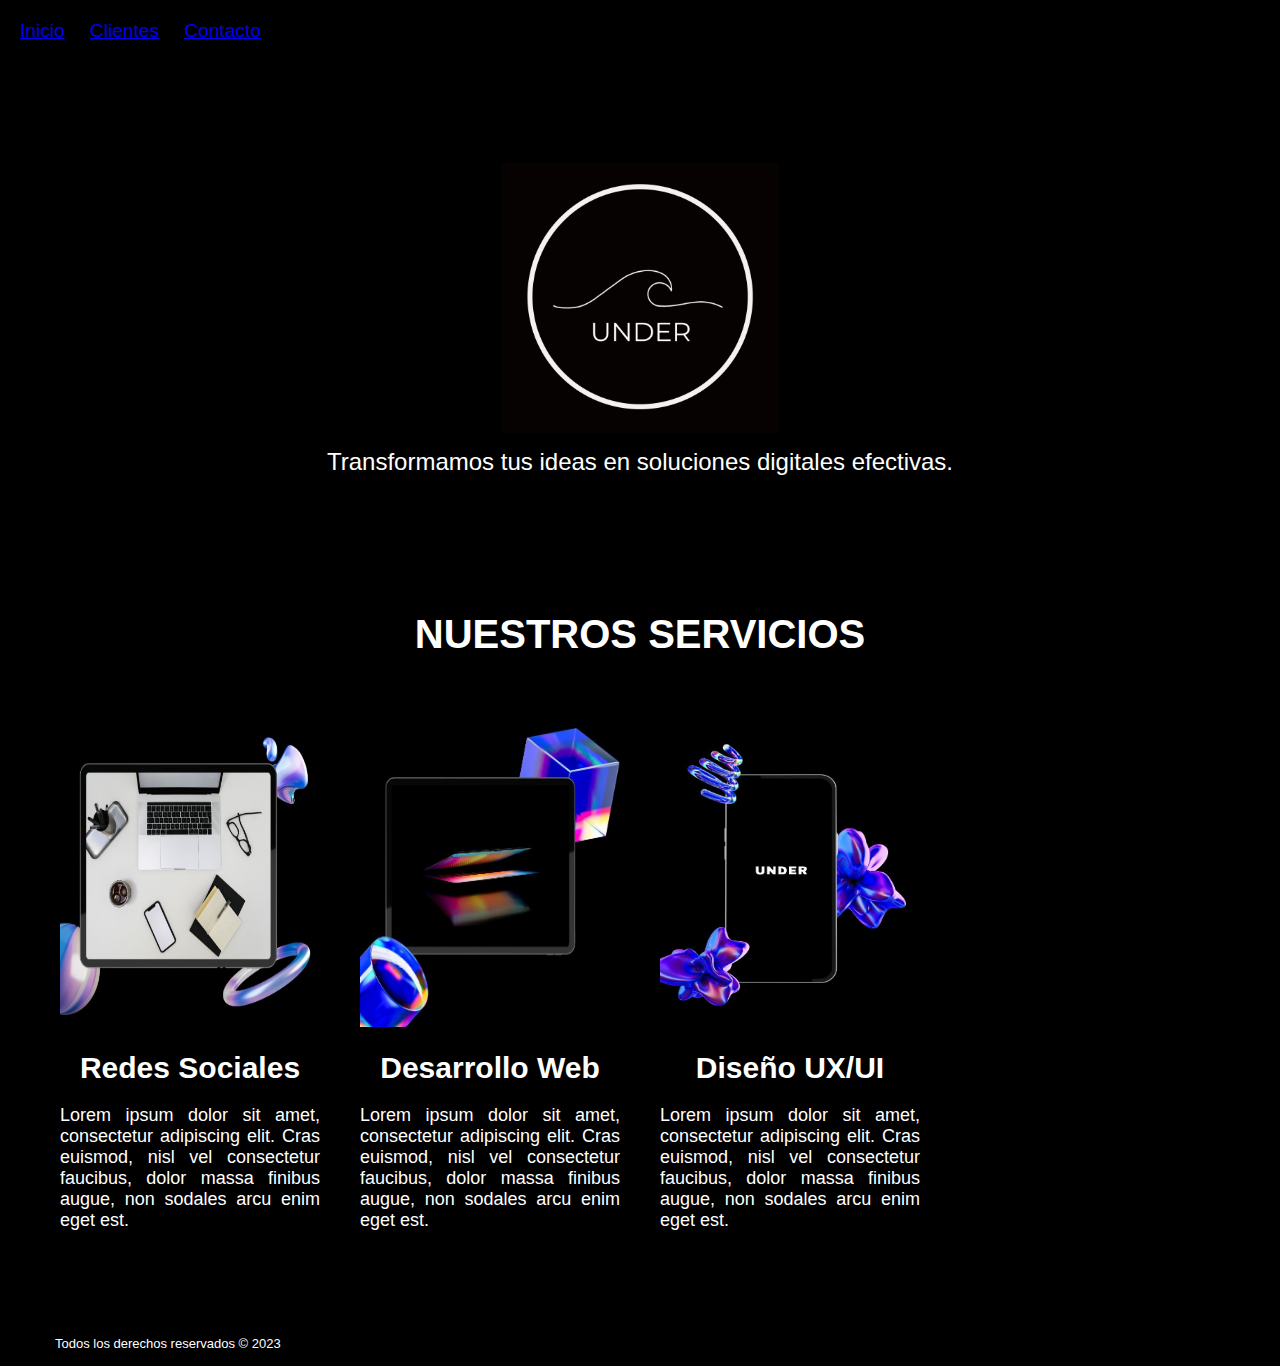
<file: index.html>
<!DOCTYPE html>
<html lang="es">
<head>
    <meta charset="UTF-8" />
    <meta name="viewport" content="width=device-width, initial-scale=1.0" />
    <title>UNDER DIGITAL</title>
    <link rel="shortcut icon" href="./assets/favicon.ico" type="image/x-icon">
   <link rel="stylesheet" href="style.css" />
</head>
<body>
    <header class="header">
              <!-- <h1>UNDER DIGITAL</h1> -->
        <nav>
                <ul class="display">
                <li> <a href="index.html"> Inicio </a> </li> 
                <!-- <li><a href="./pages/servicios.html"> Servicios</a></li> -->
                <li> <a href="./pages/clientes.html"> Clientes </a> </li>
                <li> <a href="./pages/contact.html"> Contacto </a> </li>
            </ul>
        </nav>            
    </header>
    <main>
        <section class="inicio">
            <img src="./assets/logo2.png" alt="logo" class="selector-logo">
            <!-- <h1>Bienvenidos a UNDER</h1> -->
            <p>Transformamos tus ideas en soluciones digitales efectivas.</p>
        </section>
        <section class="servicios">
            <div class="container">
              <h2>NUESTROS SERVICIOS</h2>
              <div class="row">
                <div class="col-md-4">
                  <div class="serv">
                    <img src="./assets/redes.jpg" alt="Redes Sociales">
                    <h3>Redes Sociales</h3>
                    <p>Lorem ipsum dolor sit amet, consectetur adipiscing elit. Cras euismod, nisl vel consectetur faucibus, dolor massa finibus augue, non sodales arcu enim eget est.</p>
                  </div>
                </div>
                <div class="col-md-4">
                  <div class="serv">
                    <img src="./assets/notebook.jpg" alt="DesarolloWeb">
                    <h3>Desarrollo Web</h3>
                    <p>Lorem ipsum dolor sit amet, consectetur adipiscing elit. Cras euismod, nisl vel consectetur faucibus, dolor massa finibus augue, non sodales arcu enim eget est.</p>
                  </div>
                </div>
                <div class="col-md-4">
                  <div class="serv">
                    <img src="./assets/cel.jpg" alt="DiseñoUXUI">
                    <h3>Diseño UX/UI</h3>
                    <p>Lorem ipsum dolor sit amet, consectetur adipiscing elit. Cras euismod, nisl vel consectetur faucibus, dolor massa finibus augue, non sodales arcu enim eget est.</p            </div>
                </div>
              </div>
            </div>
          </section>
        
    </main>
    <footer>
      <p class="selector-footer">Todos los derechos reservados © 2023 </p>
    </footer>
</body>
</html>
</file>
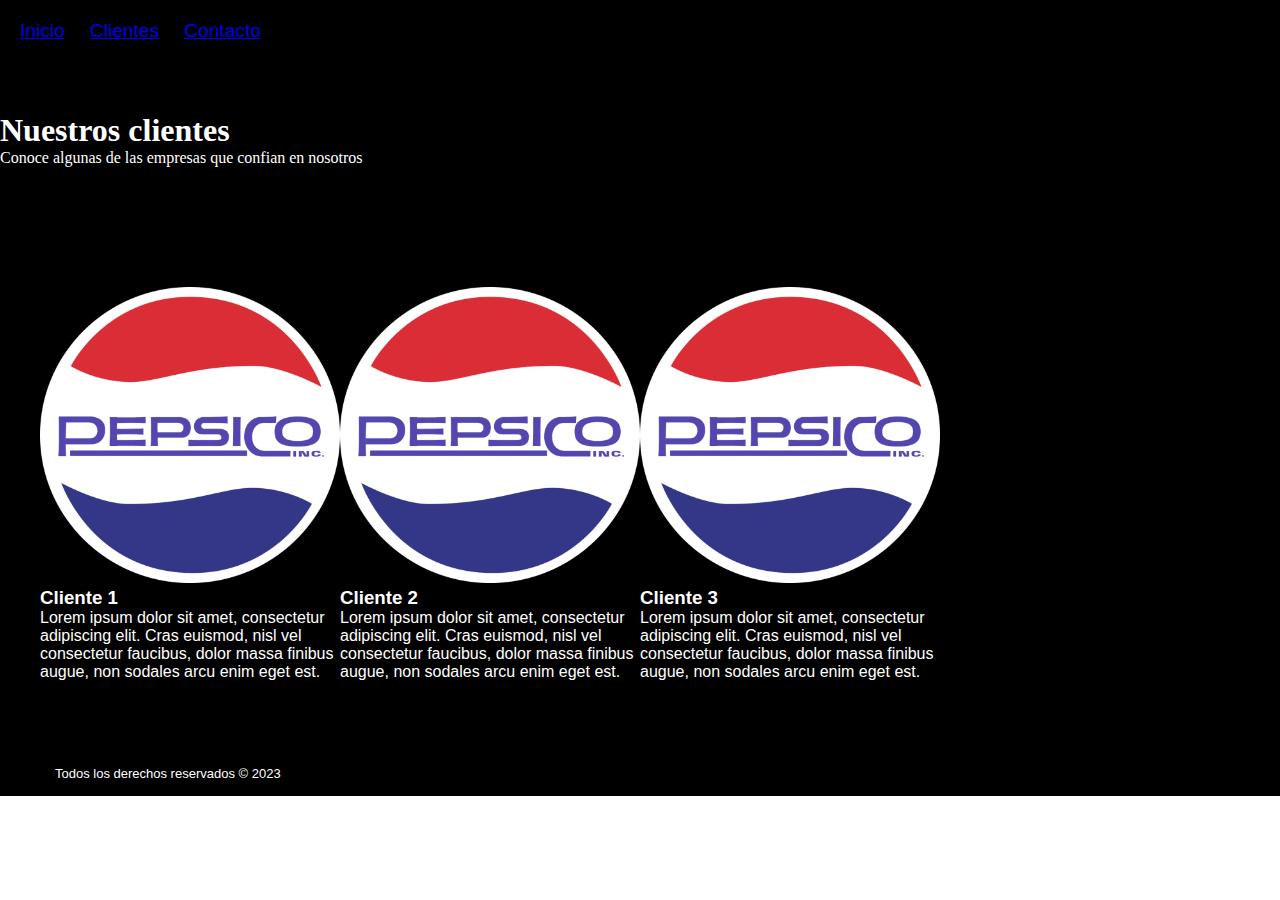
<file: pages/clientes.html>
<!DOCTYPE html>
<html lang="es">
<head>
    <meta charset="UTF-8">
    <meta name="viewport" content="width=device-width, initial-scale=1.0">
    <title>CLIENTES</title>
    <link rel="shortcut icon" href="./assets/favicon.ico" type="image/x-icon">
    <link rel="stylesheet" href="../style.css" />
</head>
<body>
    <header class="header">
      <nav>
        <ul class="display">
          <li><a href="../index.html">Inicio</a></li>
          <li><a href="clientes.html">Clientes</a></li>
          <li><a href="contact.html">Contacto</a></li>
        </ul>
      
      </nav>
    </header>
    <main>
      <section class="clientes">
        <h1>Nuestros clientes</h1>
        <p>Conoce algunas de las empresas que confian en nosotros</p>
      </section>
      <section class="clientes">
        <div class="container">
          <div class="row">
            <div class="col-md-4">
              <div class="client">
                <img src="../assets/PepsiCo-Logo.png" alt="Cliente 1">
                <h3>Cliente 1</h3>
                <p>Lorem ipsum dolor sit amet, consectetur adipiscing elit. Cras euismod, nisl vel consectetur faucibus, dolor massa finibus augue, non sodales arcu enim eget est.</p>
              </div>
            </div>
            <div class="col-md-4">
              <div class="client">
                <img src="../assets/PepsiCo-Logo.png" alt="Cliente 2">
                <h3>Cliente 2</h3>
                <p>Lorem ipsum dolor sit amet, consectetur adipiscing elit. Cras euismod, nisl vel consectetur faucibus, dolor massa finibus augue, non sodales arcu enim eget est.</p>
              </div>
            </div>
            <div class="col-md-4">
              <div class="client">
                <img src="../assets/PepsiCo-Logo.png" alt="Cliente 3">
                <h3>Cliente 3</h3>
                <p>Lorem ipsum dolor sit amet, consectetur adipiscing elit. Cras euismod, nisl vel consectetur faucibus, dolor massa finibus augue, non sodales arcu enim eget est.</p>
              </div>
            </div>
          </div>
         
          </div>
        </div>
      </section>
    </main>
    <footer>
      <p class="selector-footer">Todos los derechos reservados © 2023 </p>
    </footer>
  </body>
</html>
</file>
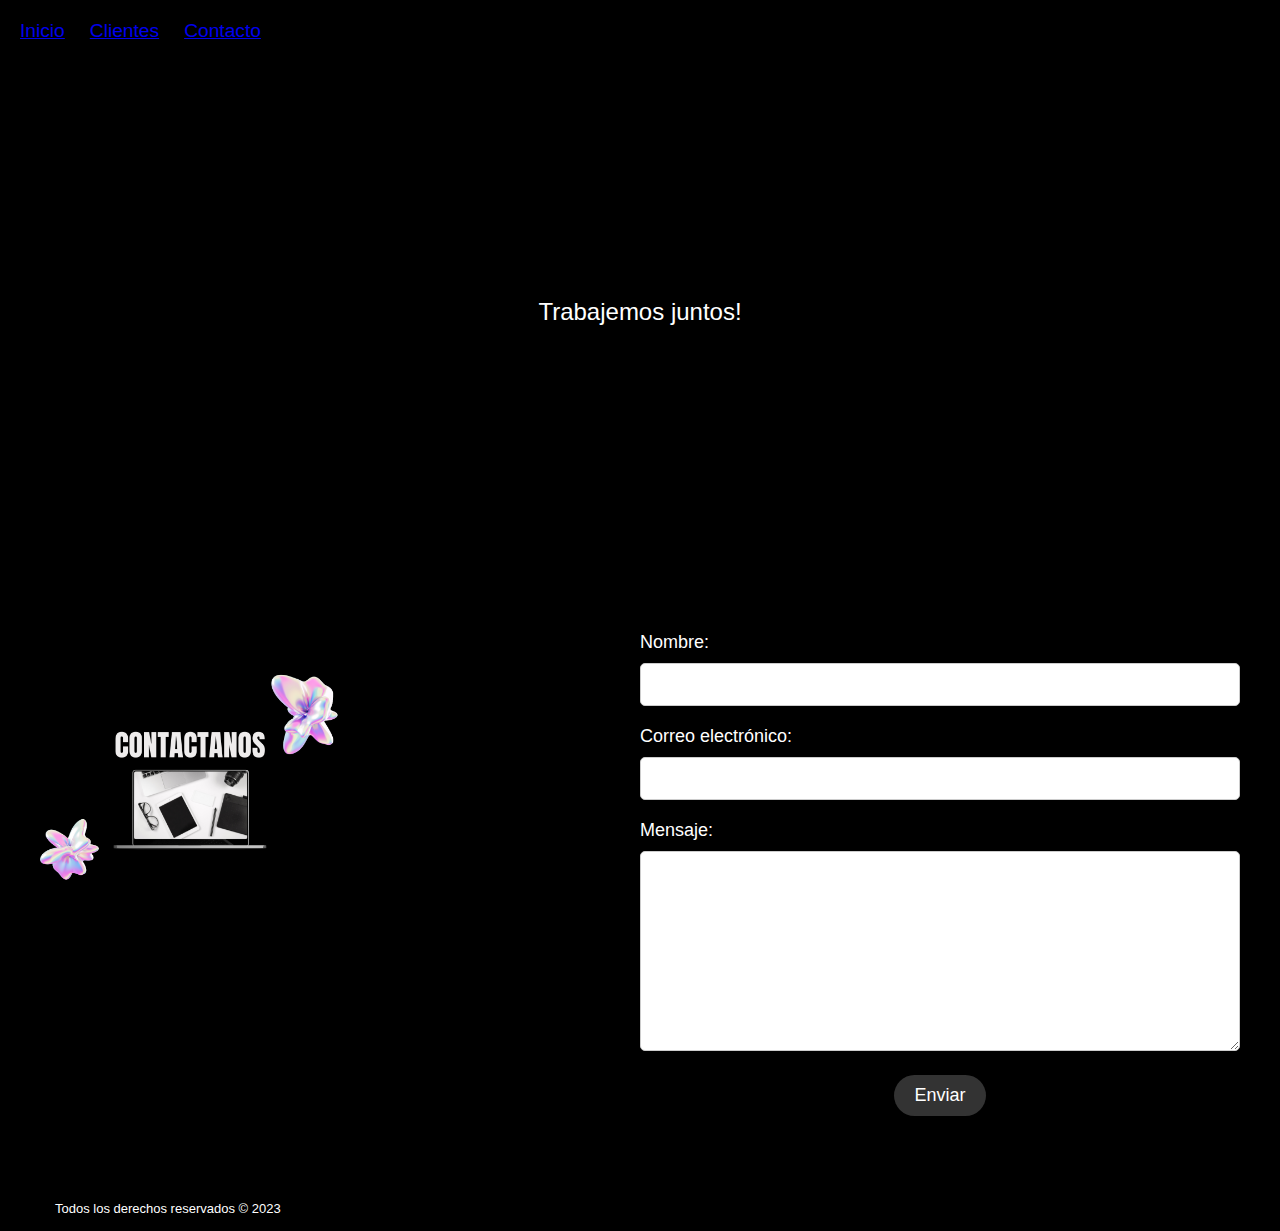
<file: pages/contact.html>
<!DOCTYPE html>
<html lang="es">
<head>
    <meta charset="UTF-8">
    <meta name="viewport" content="width=device-width, initial-scale=1.0">
    <title>CONTACTO</title>
    <link rel="shortcut icon" href="./assets/favicon.ico" type="image/x-icon">
    <link rel="stylesheet" href="../style.css" />
</head>
<body>
    <header class="header">
        <nav>
            <ul class="display">
                <li> <a href="../index.html"> Inicio </a> </li> 
                <li> <a href="clientes.html"> Clientes </a> </li>
                <li> <a href="contact.html"> Contacto </a> </li>
            </ul>
        </nav>            
    </header>

<main>
    <section class="inicio">
      <!-- <h1>Contacto</h1> -->
      <p>Trabajemos juntos!</p>
    </section>
    <section class="contact-form">
      <div class="container">
        <div class="row">
          <div class="col-sm-12 col-md-6">
            <img src="../assets/contacto.png" alt="Contacto">
          </div>
          <div class="col-sm-12 col-md-6">
            <form>
              <div class="form-group">
                <label for="name">Nombre:</label>
                <input type="text" id="name" name="name" required>
              </div>
              <div class="form-group">
                <label for="email">Correo electrónico:</label>
                <input type="email" id="email" name="email" required>
              </div>
              <div class="form-group">
                <label for="message">Mensaje:</label>
                <textarea id="message" name="message" required></textarea>
              </div>
              <button type="submit">Enviar</button>
            </form>
          </div>
        </div>
      </div>
    </section>
  </main>

    <!-- <main> ANTERIOR A LA CORRECCION
        
        <img src="../assets/contacto.png" alt="Contacto">
        <div class="boxgeneral">
            <p>Email: Lorem ipsum dolor sit amet .</p>
            <p>Teléfono: Lorem ipsum dolor sit amet .</p>
         </div>
        <a href="../index.html" class="volver"> Volver al inicio </a>  
    </main> -->
    <footer>
      <p class="selector-footer">Todos los derechos reservados © 2023</p>
    </footer>
    
</body>
</html>
</file>
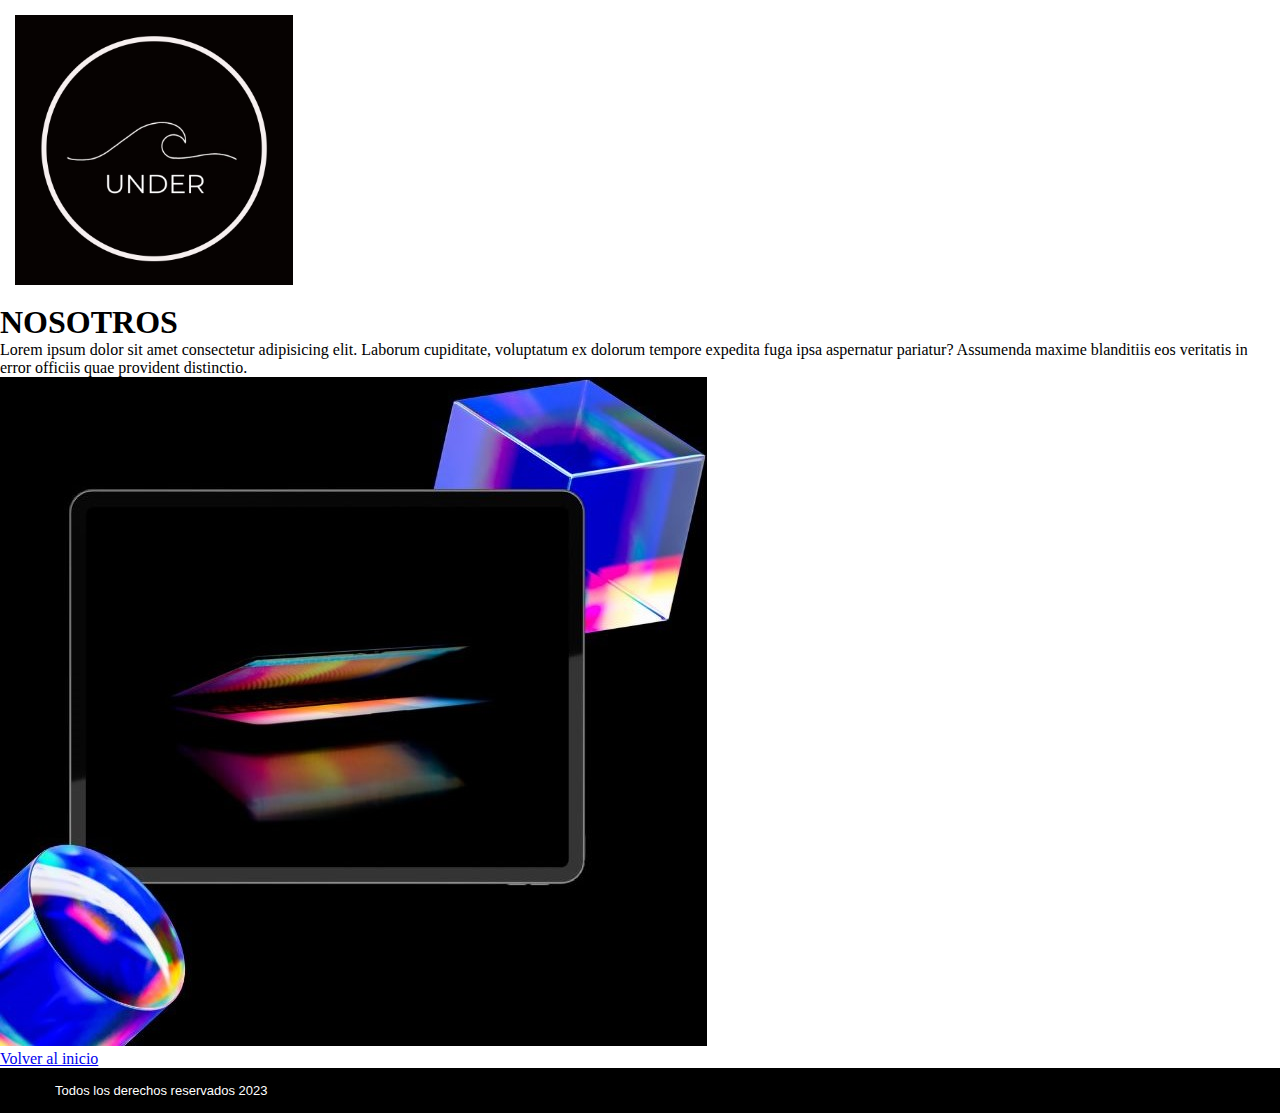
<file: pages/nosotros.html>
<!DOCTYPE html>
<html lang="es">
<head>
    <meta charset="UTF-8">
    <meta name="viewport" content="width=device-width, initial-scale=1.0">
    <title>Nosotros</title>
    <link rel="shortcut icon" href="./assets/favicon.ico" type="image/x-icon">
    <link rel="stylesheet" href="../style.css" />
</head>
<body>
    <header class="headernosotros">
        <img src="../assets/logo2.png" alt="logo" class="selector-logo">
        
    </header>
    <main>
        <section class="hero">
        <div>
            <h1>NOSOTROS</h1>
             <p>Lorem ipsum dolor sit amet consectetur adipisicing elit. Laborum cupiditate, voluptatum ex dolorum tempore expedita fuga ipsa aspernatur pariatur? Assumenda maxime blanditiis eos veritatis in error officiis quae provident distinctio.</p>
        </div>
        <div>
            <img src="../assets/notebook.jpg" alt="DesarrolloWeb">
        </div>
        <a href="../index.html" class="volver"> Volver al inicio </a> 
        </section>
        
    </main>
    
    <footer class="footernosotros">
        <p class="selector-footer">Todos los derechos reservados 2023</p>
    </footer>
    
</body>
</html>
</file>
<file: style.css>
* {
	margin: 0;
	padding: 0;
    box-sizing: border-box;
}
/* Estilos para la navegación */
nav {
    background-color: black;
    color: #fff;
    display: flex;
    font-size: larger;
    text-align: right;
    justify-content: space-between;
    padding: 20px;
    font-family: 'Segoe UI', Tahoma, Geneva, Verdana, sans-serif;
  }
  
  nav ul {
    display: flex;
    list-style: none;
    margin: 0;
    padding: 0;
  }
  
  nav ul li {
    margin-right: 25px;
    color: #fff;
    text-decoration: none;
  }
  
  .selector-logo {
    height: 300px;
    padding: 15px;
    background-repeat: no-repeat;
}
  
  /* Estilos para la sección de inicio */
  .inicio {
    background-color: black;
    color: white;
    display: flex;
    flex-direction: column;
    justify-content: center;
    align-items: center;
    height: 500px;
    text-align: center;
    font-family: 'Segoe UI', Tahoma, Geneva, Verdana, sans-serif;
  }
  
  .inicio h1 {
    font-size: 48px;
    margin-bottom: 20px;
  }
  
  .inicio p {
    font-size: 24px;
  }
  
  /* Estilos para la sección de servicios */
  .servicios {
    background-color: black;
    color: white;
    padding: 50px 0;
  }
  
  .servicios h2 {
    font-size: 40px;
    margin-bottom: 50px;
    text-align: center;
  }
  
  .servicios .serv {
    background-color: black;
    color: white;
    border-radius: 5px;
    padding: 20px;
    text-align: center;
   
  }
  
  .servicios .serv img {
    width: 300px;
    height: 300px;
    margin-bottom: 20px;
    text-align: center;
  }
  
  .servicios .serv h3 {
    font-size: 30px;
    margin-bottom: 20px;
  }
  
  .servicios .serv p {
    font-size: 18px;
    text-align: justify;
  }
  

  /* Estilos para los grids del inicio */
  .container {
    background-color: black;
    color: white;
    max-width: 1200px;
    margin: 0 auto;
    font-family: 'Segoe UI', Tahoma, Geneva, Verdana, sans-serif;
  }
  
  .row {
    display: flex;
    flex-wrap: wrap;
    margin: 20px 0;
    background-color: black;
    color: white;
  }
  
  .col-md-4 {
    width: 33.33%;
  }
  
  /* Media queries */
  @media (max-width: 991px) {
    .col-md-4 {
      width: 50%;
    }
  }
  
  @media (max-width: 767px) {
    .col-md-4 {
      width: 100%;
    }
  }

/* Estilos para el formulario de contacto */
.contact-form {
    padding: 50px 0;
    background-color: black;
  }
  
  .contact-form img {
    max-width: 50%;
    /* width: 300px;
    height: 300px; */
  }
  
  .contact-form form {
    display: flex;
    flex-direction: column;
    justify-content: center;
    align-items: center;
  }
  
  .contact-form .form-group {
    margin-bottom: 20px;
    width: 100%;
  }
  
  .contact-form label {
    display: block;
    font-size: 18px;
    margin-bottom: 10px;
  }
  
  .contact-form input,
  .contact-form textarea {
    border: 1px solid #ccc;
    border-radius: 5px;
    font-size: 18px;
    padding: 10px;
    width: 100%;
  }
  
  .contact-form textarea {
    height: 200px;
  }
  
  .contact-form button {
    background-color: #333;
    border: none;
    border-radius: 50px;
    color: #fff;
    cursor: pointer;
    font-size: 18px;
    padding: 10px 20px;
    transition: background-color 0.3s ease;
  }
  
  .contact-form button:hover {
    background-color: #555;
  }
  /* Estilos para los grids */
.container {
    max-width: 1200px;
    margin: 0 auto;
  }
  
  .row {
    display: flex;
    flex-wrap: wrap;
    margin: 20px 0;
    
  }
  
  .col-sm-12 {
    width: 100%;
  }
  
  .col-sm-6 {
    width: 50%;
  }
  
  .col-md-4 {
    width: 33.33%;
  }
  
  .col-md-6 {
    width: 50%;
  }
  
  /* Media queries */
  @media (max-width: 767px) {
    .col-sm-12 {
      width: 100%;
    }
    .col-sm-6 {
      width: 100%;
    }
    .col-md-4 {
      width: 50%;
    }
    .col-md-6 {
      width: 100%;
    }
  }
  
  @media (min-width: 768px) and (max-width: 991px) {
    .col-md-4 {
      width: 50%;
    }
    img {
      max-width: 100%;
    }
  }
  
  @media (min-width: 992px) {
    .col-md-4 {
      width: 25%;
    }
    img {
      max-width: 100%;
    }
  }

  /* Estilo para clientes */
  .clientes {
    background-color: black;
    color: white;
    padding: 50px 0;
  }

  .inicio {
    background-color: black;
    color: white;
    display: flex;
    flex-direction: column;
    justify-content: center;
    align-items: center;
    height: 500px;
    text-align: center;
    font-family: 'Segoe UI', Tahoma, Geneva, Verdana, sans-serif;
  }
  
  .inicio h1 {
    font-size: 48px;
    margin-bottom: 20px;
  }
  
  .inicio p {
    font-size: 24px;
  }


/* Estilo para todos los footer */
footer {
  background-color: black;
  color: white;
}

.selector-footer {
background-color: black;
color: white;
/* font-style: italic; */
font-size: small;
font-weight: none;
font-family: Verdana, Geneva, Tahoma, sans-serif;
padding: 15px;
max-width: 1200px;
margin: 0 auto;
display: flex;
}
</file>
